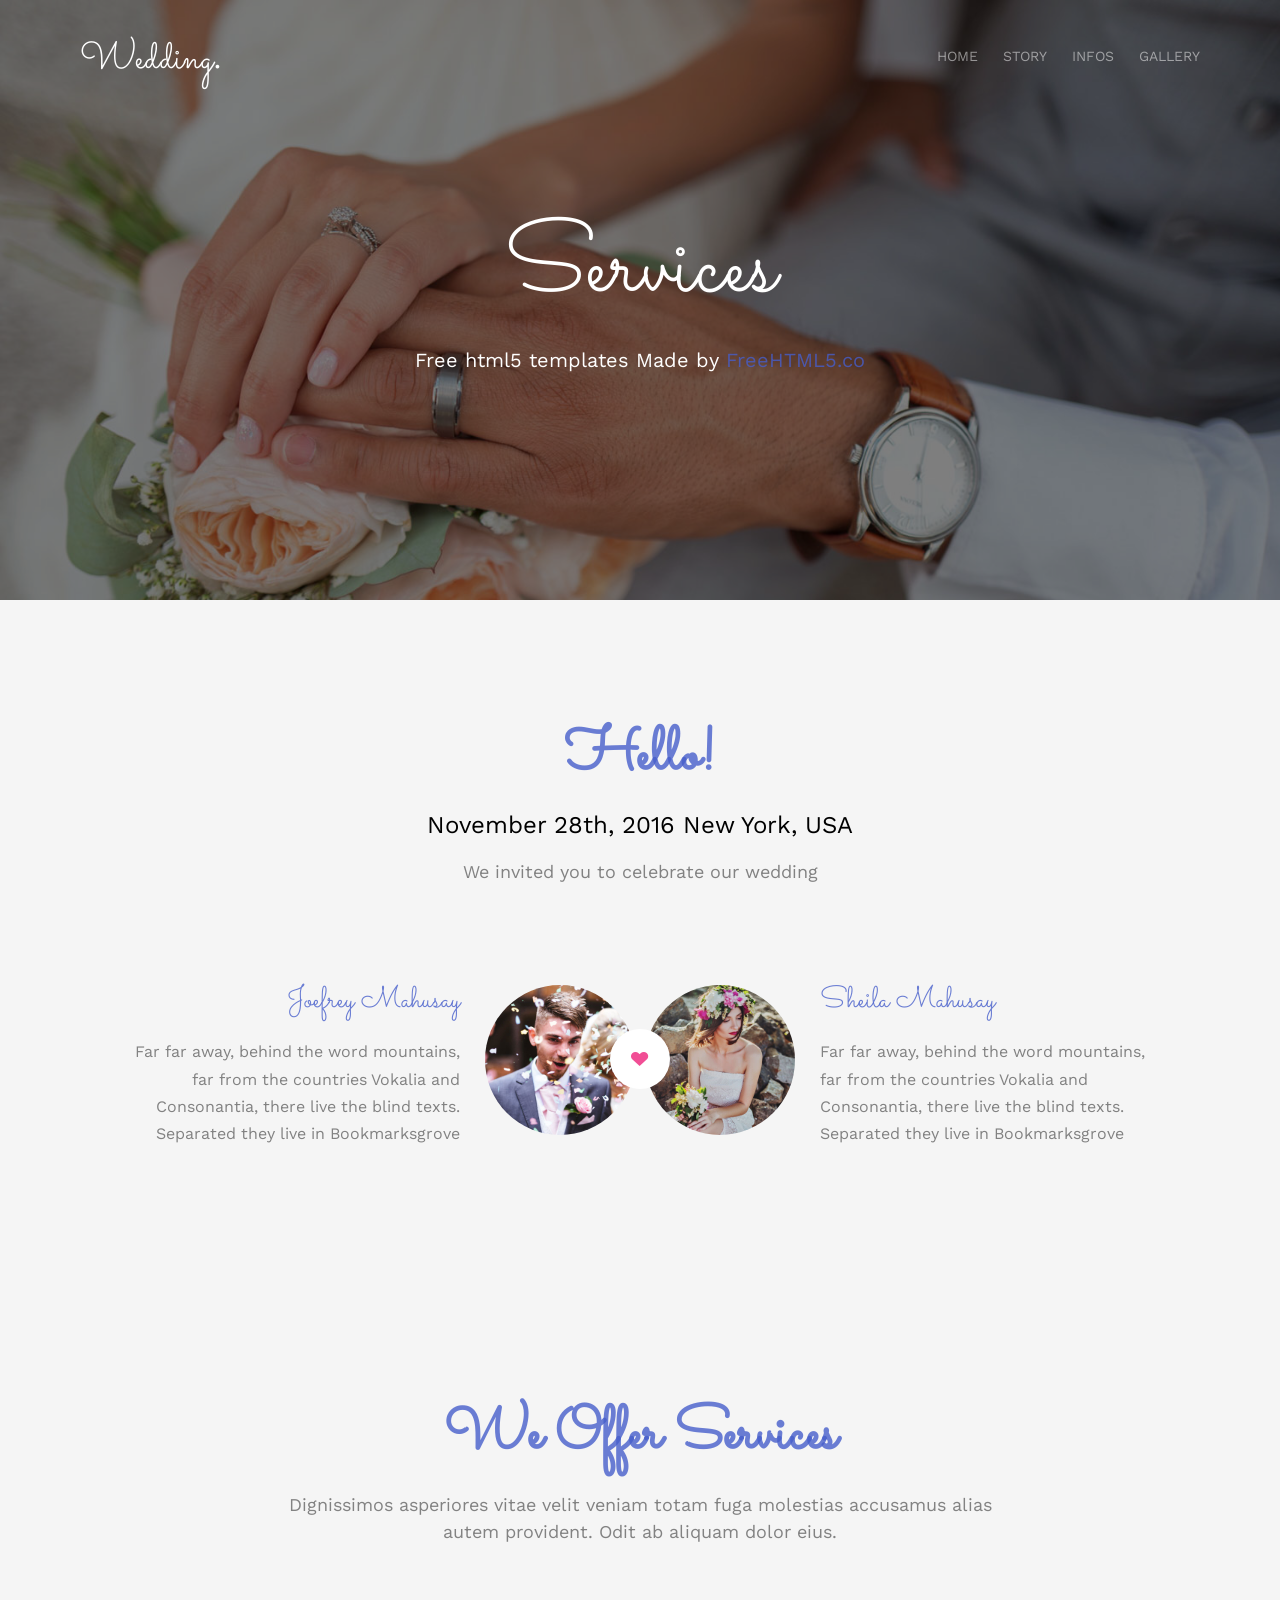
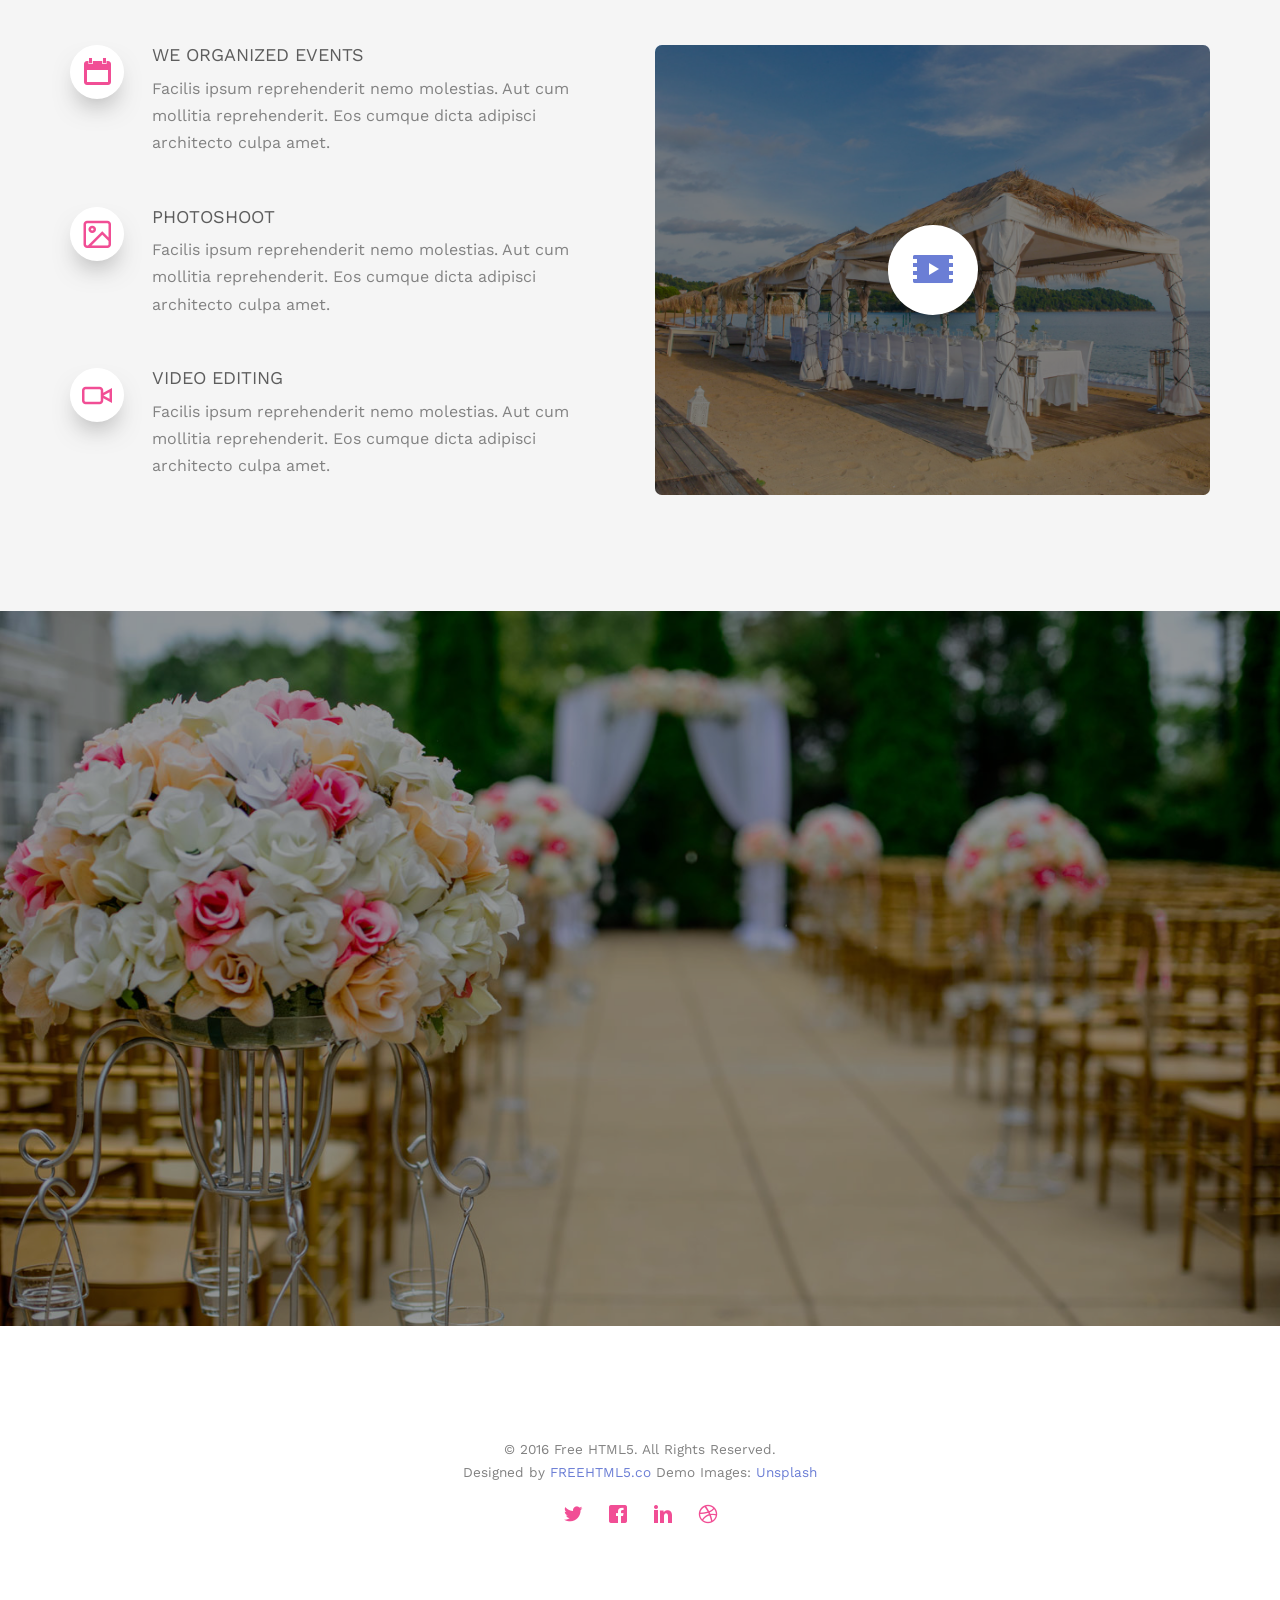
<file: services.html>
<!DOCTYPE html>
<!--[if lt IE 7]>      <html class="no-js lt-ie9 lt-ie8 lt-ie7"> <![endif]-->
<!--[if IE 7]>         <html class="no-js lt-ie9 lt-ie8"> <![endif]-->
<!--[if IE 8]>         <html class="no-js lt-ie9"> <![endif]-->
<!--[if gt IE 8]><!--> <html class="no-js"> <!--<![endif]-->
	<head>
	<meta charset="utf-8">
	<meta http-equiv="X-UA-Compatible" content="IE=edge">
	<title>Bora &mdash; casar a Catarina e o Miguel</title>
	<meta name="viewport" content="width=device-width, initial-scale=1">
	<meta name="description" content="Free HTML5 Template by FREEHTML5.CO" />
	<meta name="keywords" content="free html5, free template, free bootstrap, html5, css3, mobile first, responsive" />
	<meta name="author" content="FREEHTML5.CO" />

  <!-- 
	//////////////////////////////////////////////////////

	FREE HTML5 TEMPLATE 
	DESIGNED & DEVELOPED by FREEHTML5.CO
		
	Website: 		http://freehtml5.co/
	Email: 			info@freehtml5.co
	Twitter: 		http://twitter.com/fh5co
	Facebook: 		https://www.facebook.com/fh5co

	//////////////////////////////////////////////////////
	 -->

  	<!-- Facebook and Twitter integration -->
	<meta property="og:title" content=""/>
	<meta property="og:image" content=""/>
	<meta property="og:url" content=""/>
	<meta property="og:site_name" content=""/>
	<meta property="og:description" content=""/>
	<meta name="twitter:title" content="" />
	<meta name="twitter:image" content="" />
	<meta name="twitter:url" content="" />
	<meta name="twitter:card" content="" />

	<link href='https://fonts.googleapis.com/css?family=Work+Sans:400,300,600,400italic,700' rel='stylesheet' type='text/css'>
	<link href="https://fonts.googleapis.com/css?family=Sacramento" rel="stylesheet">
	
	<!-- Animate.css -->
	<link rel="stylesheet" href="css/animate.css">
	<!-- Icomoon Icon Fonts-->
	<link rel="stylesheet" href="css/icomoon.css">
	<!-- Bootstrap  -->
	<link rel="stylesheet" href="css/bootstrap.css">

	<!-- Magnific Popup -->
	<link rel="stylesheet" href="css/magnific-popup.css">

	<!-- Owl Carousel  -->
	<link rel="stylesheet" href="css/owl.carousel.min.css">
	<link rel="stylesheet" href="css/owl.theme.default.min.css">

	<!-- Theme style  -->
	<link rel="stylesheet" href="css/style.css">

	<!-- Modernizr JS -->
	<script src="js/modernizr-2.6.2.min.js"></script>
	<!-- FOR IE9 below -->
	<!--[if lt IE 9]>
	<script src="js/respond.min.js"></script>
	<![endif]-->

	</head>
	<body>
		
	<div class="fh5co-loader"></div>
	
	<div id="page">
	<nav class="fh5co-nav" role="navigation">
		<div class="container">
			<div class="row">
				<div class="col-xs-2">
					<div id="fh5co-logo"><a href="index.html">Wedding<strong>.</strong></a></div>
				</div>
				<div class="col-xs-10 text-right menu-1">
					<ul>
						<li><a href="index.html">Home</a></li>
						<li><a href="about.html">Story</a></li>
						<li><a href="contact.html">Infos</a></li>
						<li class="has-dropdown">
							<a href="gallery.html">Gallery</a>
						</li>
					</ul>
				</div>
			</div>
			
		</div>
	</nav>

	<header id="fh5co-header" class="fh5co-cover fh5co-cover-sm" role="banner" style="background-image:url(images/img_bg_1.jpg);">
		<div class="overlay"></div>
		<div class="fh5co-container">
			<div class="row">
				<div class="col-md-8 col-md-offset-2 text-center">
					<div class="display-t">
						<div class="display-tc animate-box" data-animate-effect="fadeIn">
							<h1>Services</h1>
							<h2>Free html5 templates Made by <a href="http://freehtml5.co" target="_blank">FreeHTML5.co</a></h2>
						</div>
					</div>
				</div>
			</div>
		</div>
	</header>

	<div id="fh5co-couple" class="fh5co-section-gray">
		<div class="container">
			<div class="row">
				<div class="col-md-8 col-md-offset-2 text-center fh5co-heading animate-box">
					<h2>Hello!</h2>
					<h3>November 28th, 2016 New York, USA</h3>
					<p>We invited you to celebrate our wedding</p>
				</div>
			</div>
			<div class="couple-wrap animate-box">
				<div class="couple-half">
					<div class="groom">
						<img src="images/groom.jpg" alt="groom" class="img-responsive">
					</div>
					<div class="desc-groom">
						<h3>Joefrey Mahusay</h3>
						<p>Far far away, behind the word mountains, far from the countries Vokalia and Consonantia, there live the blind texts. Separated they live in Bookmarksgrove</p>
					</div>
				</div>
				<p class="heart text-center"><i class="icon-heart2"></i></p>
				<div class="couple-half">
					<div class="bride">
						<img src="images/bride.jpg" alt="groom" class="img-responsive">
					</div>
					<div class="desc-bride">
						<h3>Sheila Mahusay</h3>
						<p>Far far away, behind the word mountains, far from the countries Vokalia and Consonantia, there live the blind texts. Separated they live in Bookmarksgrove</p>
					</div>
				</div>
			</div>
		</div>
	</div>

	<div id="fh5co-services" class="fh5co-section-gray">
		<div class="container">
			
			<div class="row animate-box">
				<div class="col-md-8 col-md-offset-2 text-center fh5co-heading">
					<h2>We Offer Services</h2>
					<p>Dignissimos asperiores vitae velit veniam totam fuga molestias accusamus alias autem provident. Odit ab aliquam dolor eius.</p>
				</div>
			</div>

			<div class="row">
				<div class="col-md-6">
					<div class="feature-left animate-box" data-animate-effect="fadeInLeft">
						<span class="icon">
							<i class="icon-calendar"></i>
						</span>
						<div class="feature-copy">
							<h3>We Organized Events</h3>
							<p>Facilis ipsum reprehenderit nemo molestias. Aut cum mollitia reprehenderit. Eos cumque dicta adipisci architecto culpa amet.</p>
						</div>
					</div>

					<div class="feature-left animate-box" data-animate-effect="fadeInLeft">
						<span class="icon">
							<i class="icon-image"></i>
						</span>
						<div class="feature-copy">
							<h3>Photoshoot</h3>
							<p>Facilis ipsum reprehenderit nemo molestias. Aut cum mollitia reprehenderit. Eos cumque dicta adipisci architecto culpa amet.</p>
						</div>
					</div>

					<div class="feature-left animate-box" data-animate-effect="fadeInLeft">
						<span class="icon">
							<i class="icon-video"></i>
						</span>
						<div class="feature-copy">
							<h3>Video Editing</h3>
							<p>Facilis ipsum reprehenderit nemo molestias. Aut cum mollitia reprehenderit. Eos cumque dicta adipisci architecto culpa amet.</p>
						</div>
					</div>

				</div>

				<div class="col-md-6 animate-box">
					<div class="fh5co-video fh5co-bg" style="background-image: url(images/img_bg_3.jpg); ">
						<a  href="https://vimeo.com/channels/staffpicks/93951774" class="popup-vimeo"><i class="icon-video2"></i></a>
						<div class="overlay"></div>
					</div>
				</div>
			</div>

			
		</div>
	</div>

	<div id="fh5co-started" class="fh5co-bg" style="background-image:url(images/img_bg_4.jpg);">
		<div class="overlay"></div>
		<div class="container">
			<div class="row animate-box">
				<div class="col-md-8 col-md-offset-2 text-center fh5co-heading">
					<h2>Are You Attending?</h2>
					<p>Please Fill-up the form to notify you that you're attending. Thanks.</p>
				</div>
			</div>
			<div class="row animate-box">
				<div class="col-md-10 col-md-offset-1">
					<form class="form-inline">
						<div class="col-md-4 col-sm-4">
							<div class="form-group">
								<label for="name" class="sr-only">Name</label>
								<input type="name" class="form-control" id="name" placeholder="Name">
							</div>
						</div>
						<div class="col-md-4 col-sm-4">
							<div class="form-group">
								<label for="email" class="sr-only">Email</label>
								<input type="email" class="form-control" id="email" placeholder="Email">
							</div>
						</div>
						<div class="col-md-4 col-sm-4">
							<button type="submit" class="btn btn-default btn-block">I am Attending</button>
						</div>
					</form>
				</div>
			</div>
		</div>
	</div>

	<footer id="fh5co-footer" role="contentinfo">
		<div class="container">

			<div class="row copyright">
				<div class="col-md-12 text-center">
					<p>
						<small class="block">&copy; 2016 Free HTML5. All Rights Reserved.</small> 
						<small class="block">Designed by <a href="http://freehtml5.co/" target="_blank">FREEHTML5.co</a> Demo Images: <a href="http://unsplash.co/" target="_blank">Unsplash</a></small>
					</p>
					<p>
						<ul class="fh5co-social-icons">
							<li><a href="#"><i class="icon-twitter"></i></a></li>
							<li><a href="#"><i class="icon-facebook"></i></a></li>
							<li><a href="#"><i class="icon-linkedin"></i></a></li>
							<li><a href="#"><i class="icon-dribbble"></i></a></li>
						</ul>
					</p>
				</div>
			</div>

		</div>
	</footer>
	</div>

	<div class="gototop js-top">
		<a href="#" class="js-gotop"><i class="icon-arrow-up"></i></a>
	</div>
	
	<!-- jQuery -->
	<script src="js/jquery.min.js"></script>
	<!-- jQuery Easing -->
	<script src="js/jquery.easing.1.3.js"></script>
	<!-- Bootstrap -->
	<script src="js/bootstrap.min.js"></script>
	<!-- Waypoints -->
	<script src="js/jquery.waypoints.min.js"></script>
	<!-- Carousel -->
	<script src="js/owl.carousel.min.js"></script>
	<!-- countTo -->
	<script src="js/jquery.countTo.js"></script>

	<!-- Stellar -->
	<script src="js/jquery.stellar.min.js"></script>
	<!-- Magnific Popup -->
	<script src="js/jquery.magnific-popup.min.js"></script>
	<script src="js/magnific-popup-options.js"></script>

	<!-- Main -->
	<script src="js/main.js"></script>

	</body>
</html>
</file>
<file: css/icomoon.css>
@font-face {
  font-family: 'icomoon';
  src:  url('../fonts/icomoon/icomoon.eot?6iuir');
  src:  url('../fonts/icomoon/icomoon.eot?6iuir#iefix') format('embedded-opentype'),
    url('../fonts/icomoon/icomoon.ttf?6iuir') format('truetype'),
    url('../fonts/icomoon/icomoon.woff?6iuir') format('woff'),
    url('../fonts/icomoon/icomoon.svg?6iuir#icomoon') format('svg');
  font-weight: normal;
  font-style: normal;
}

[class^="icon-"], [class*=" icon-"] {
  /* use !important to prevent issues with browser extensions that change fonts */
  font-family: 'icomoon' !important;
  speak: none;
  font-style: normal;
  font-weight: normal;
  font-variant: normal;
  text-transform: none;
  line-height: 1;

  /* Better Font Rendering =========== */
  -webkit-font-smoothing: antialiased;
  -moz-osx-font-smoothing: grayscale;
}

.icon-eye:before {
  content: "\e000";
}
.icon-paper-clip:before {
  content: "\e001";
}
.icon-mail:before {
  content: "\e002";
}
.icon-toggle:before {
  content: "\e003";
}
.icon-layout:before {
  content: "\e004";
}
.icon-link:before {
  content: "\e005";
}
.icon-bell:before {
  content: "\e006";
}
.icon-lock:before {
  content: "\e007";
}
.icon-unlock:before {
  content: "\e008";
}
.icon-ribbon:before {
  content: "\e009";
}
.icon-image:before {
  content: "\e010";
}
.icon-signal:before {
  content: "\e011";
}
.icon-target:before {
  content: "\e012";
}
.icon-clipboard:before {
  content: "\e013";
}
.icon-clock:before {
  content: "\e014";
}
.icon-watch:before {
  content: "\e015";
}
.icon-air-play:before {
  content: "\e016";
}
.icon-camera:before {
  content: "\e017";
}
.icon-video:before {
  content: "\e018";
}
.icon-disc:before {
  content: "\e019";
}
.icon-printer:before {
  content: "\e020";
}
.icon-monitor:before {
  content: "\e021";
}
.icon-server:before {
  content: "\e022";
}
.icon-cog:before {
  content: "\e023";
}
.icon-heart:before {
  content: "\e024";
}
.icon-paragraph:before {
  content: "\e025";
}
.icon-align-justify:before {
  content: "\e026";
}
.icon-align-left:before {
  content: "\e027";
}
.icon-align-center:before {
  content: "\e028";
}
.icon-align-right:before {
  content: "\e029";
}
.icon-book:before {
  content: "\e030";
}
.icon-layers:before {
  content: "\e031";
}
.icon-stack:before {
  content: "\e032";
}
.icon-stack-2:before {
  content: "\e033";
}
.icon-paper:before {
  content: "\e034";
}
.icon-paper-stack:before {
  content: "\e035";
}
.icon-search:before {
  content: "\e036";
}
.icon-zoom-in:before {
  content: "\e037";
}
.icon-zoom-out:before {
  content: "\e038";
}
.icon-reply:before {
  content: "\e039";
}
.icon-circle-plus:before {
  content: "\e040";
}
.icon-circle-minus:before {
  content: "\e041";
}
.icon-circle-check:before {
  content: "\e042";
}
.icon-circle-cross:before {
  content: "\e043";
}
.icon-square-plus:before {
  content: "\e044";
}
.icon-square-minus:before {
  content: "\e045";
}
.icon-square-check:before {
  content: "\e046";
}
.icon-square-cross:before {
  content: "\e047";
}
.icon-microphone:before {
  content: "\e048";
}
.icon-record:before {
  content: "\e049";
}
.icon-skip-back:before {
  content: "\e050";
}
.icon-rewind:before {
  content: "\e051";
}
.icon-play:before {
  content: "\e052";
}
.icon-pause:before {
  content: "\e053";
}
.icon-stop:before {
  content: "\e054";
}
.icon-fast-forward:before {
  content: "\e055";
}
.icon-skip-forward:before {
  content: "\e056";
}
.icon-shuffle:before {
  content: "\e057";
}
.icon-repeat:before {
  content: "\e058";
}
.icon-folder:before {
  content: "\e059";
}
.icon-umbrella:before {
  content: "\e060";
}
.icon-moon:before {
  content: "\e061";
}
.icon-thermometer:before {
  content: "\e062";
}
.icon-drop:before {
  content: "\e063";
}
.icon-sun:before {
  content: "\e064";
}
.icon-cloud:before {
  content: "\e065";
}
.icon-cloud-upload:before {
  content: "\e066";
}
.icon-cloud-download:before {
  content: "\e067";
}
.icon-upload:before {
  content: "\e068";
}
.icon-download:before {
  content: "\e069";
}
.icon-location:before {
  content: "\e070";
}
.icon-location-2:before {
  content: "\e071";
}
.icon-map:before {
  content: "\e072";
}
.icon-battery:before {
  content: "\e073";
}
.icon-head:before {
  content: "\e074";
}
.icon-briefcase:before {
  content: "\e075";
}
.icon-speech-bubble:before {
  content: "\e076";
}
.icon-anchor:before {
  content: "\e077";
}
.icon-globe:before {
  content: "\e078";
}
.icon-box:before {
  content: "\e079";
}
.icon-reload:before {
  content: "\e080";
}
.icon-share:before {
  content: "\e081";
}
.icon-marquee:before {
  content: "\e082";
}
.icon-marquee-plus:before {
  content: "\e083";
}
.icon-marquee-minus:before {
  content: "\e084";
}
.icon-tag:before {
  content: "\e085";
}
.icon-power:before {
  content: "\e086";
}
.icon-command:before {
  content: "\e087";
}
.icon-alt:before {
  content: "\e088";
}
.icon-esc:before {
  content: "\e089";
}
.icon-bar-graph:before {
  content: "\e090";
}
.icon-bar-graph-2:before {
  content: "\e091";
}
.icon-pie-graph:before {
  content: "\e092";
}
.icon-star:before {
  content: "\e093";
}
.icon-arrow-left:before {
  content: "\e094";
}
.icon-arrow-right:before {
  content: "\e095";
}
.icon-arrow-up:before {
  content: "\e096";
}
.icon-arrow-down:before {
  content: "\e097";
}
.icon-volume:before {
  content: "\e098";
}
.icon-mute:before {
  content: "\e099";
}
.icon-content-right:before {
  content: "\e100";
}
.icon-content-left:before {
  content: "\e101";
}
.icon-grid:before {
  content: "\e102";
}
.icon-grid-2:before {
  content: "\e103";
}
.icon-columns:before {
  content: "\e104";
}
.icon-loader:before {
  content: "\e105";
}
.icon-bag:before {
  content: "\e106";
}
.icon-ban:before {
  content: "\e107";
}
.icon-flag:before {
  content: "\e108";
}
.icon-trash:before {
  content: "\e109";
}
.icon-expand:before {
  content: "\e110";
}
.icon-contract:before {
  content: "\e111";
}
.icon-maximize:before {
  content: "\e112";
}
.icon-minimize:before {
  content: "\e113";
}
.icon-plus:before {
  content: "\e114";
}
.icon-minus:before {
  content: "\e115";
}
.icon-check:before {
  content: "\e116";
}
.icon-cross:before {
  content: "\e117";
}
.icon-move:before {
  content: "\e118";
}
.icon-delete:before {
  content: "\e119";
}
.icon-menu:before {
  content: "\e120";
}
.icon-archive:before {
  content: "\e121";
}
.icon-inbox:before {
  content: "\e122";
}
.icon-outbox:before {
  content: "\e123";
}
.icon-file:before {
  content: "\e124";
}
.icon-file-add:before {
  content: "\e125";
}
.icon-file-subtract:before {
  content: "\e126";
}
.icon-help:before {
  content: "\e127";
}
.icon-open:before {
  content: "\e128";
}
.icon-ellipsis:before {
  content: "\e129";
}
.icon-add-to-list:before {
  content: "\e900";
}
.icon-classic-computer:before {
  content: "\e901";
}
.icon-controller-fast-backward:before {
  content: "\e902";
}
.icon-creative-commons-attribution:before {
  content: "\e903";
}
.icon-creative-commons-noderivs:before {
  content: "\e904";
}
.icon-creative-commons-noncommercial-eu:before {
  content: "\e905";
}
.icon-creative-commons-noncommercial-us:before {
  content: "\e906";
}
.icon-creative-commons-public-domain:before {
  content: "\e907";
}
.icon-creative-commons-remix:before {
  content: "\e908";
}
.icon-creative-commons-share:before {
  content: "\e909";
}
.icon-creative-commons-sharealike:before {
  content: "\e90a";
}
.icon-creative-commons:before {
  content: "\e90b";
}
.icon-document-landscape:before {
  content: "\e90c";
}
.icon-remove-user:before {
  content: "\e90d";
}
.icon-warning:before {
  content: "\e90e";
}
.icon-arrow-bold-down:before {
  content: "\e90f";
}
.icon-arrow-bold-left:before {
  content: "\e910";
}
.icon-arrow-bold-right:before {
  content: "\e911";
}
.icon-arrow-bold-up:before {
  content: "\e912";
}
.icon-arrow-down2:before {
  content: "\e913";
}
.icon-arrow-left2:before {
  content: "\e914";
}
.icon-arrow-long-down:before {
  content: "\e915";
}
.icon-arrow-long-left:before {
  content: "\e916";
}
.icon-arrow-long-right:before {
  content: "\e917";
}
.icon-arrow-long-up:before {
  content: "\e918";
}
.icon-arrow-right2:before {
  content: "\e919";
}
.icon-arrow-up2:before {
  content: "\e91a";
}
.icon-arrow-with-circle-down:before {
  content: "\e91b";
}
.icon-arrow-with-circle-left:before {
  content: "\e91c";
}
.icon-arrow-with-circle-right:before {
  content: "\e91d";
}
.icon-arrow-with-circle-up:before {
  content: "\e91e";
}
.icon-bookmark:before {
  content: "\e91f";
}
.icon-bookmarks:before {
  content: "\e920";
}
.icon-chevron-down:before {
  content: "\e921";
}
.icon-chevron-left:before {
  content: "\e922";
}
.icon-chevron-right:before {
  content: "\e923";
}
.icon-chevron-small-down:before {
  content: "\e924";
}
.icon-chevron-small-left:before {
  content: "\e925";
}
.icon-chevron-small-right:before {
  content: "\e926";
}
.icon-chevron-small-up:before {
  content: "\e927";
}
.icon-chevron-thin-down:before {
  content: "\e928";
}
.icon-chevron-thin-left:before {
  content: "\e929";
}
.icon-chevron-thin-right:before {
  content: "\e92a";
}
.icon-chevron-thin-up:before {
  content: "\e92b";
}
.icon-chevron-up:before {
  content: "\e92c";
}
.icon-chevron-with-circle-down:before {
  content: "\e92d";
}
.icon-chevron-with-circle-left:before {
  content: "\e92e";
}
.icon-chevron-with-circle-right:before {
  content: "\e92f";
}
.icon-chevron-with-circle-up:before {
  content: "\e930";
}
.icon-cloud2:before {
  content: "\e931";
}
.icon-controller-fast-forward:before {
  content: "\e932";
}
.icon-controller-jump-to-start:before {
  content: "\e933";
}
.icon-controller-next:before {
  content: "\e934";
}
.icon-controller-paus:before {
  content: "\e935";
}
.icon-controller-play:before {
  content: "\e936";
}
.icon-controller-record:before {
  content: "\e937";
}
.icon-controller-stop:before {
  content: "\e938";
}
.icon-controller-volume:before {
  content: "\e939";
}
.icon-dot-single:before {
  content: "\e93a";
}
.icon-dots-three-horizontal:before {
  content: "\e93b";
}
.icon-dots-three-vertical:before {
  content: "\e93c";
}
.icon-dots-two-horizontal:before {
  content: "\e93d";
}
.icon-dots-two-vertical:before {
  content: "\e93e";
}
.icon-download2:before {
  content: "\e93f";
}
.icon-emoji-flirt:before {
  content: "\e940";
}
.icon-flow-branch:before {
  content: "\e941";
}
.icon-flow-cascade:before {
  content: "\e942";
}
.icon-flow-line:before {
  content: "\e943";
}
.icon-flow-parallel:before {
  content: "\e944";
}
.icon-flow-tree:before {
  content: "\e945";
}
.icon-install:before {
  content: "\e946";
}
.icon-layers2:before {
  content: "\e947";
}
.icon-open-book:before {
  content: "\e948";
}
.icon-resize-100:before {
  content: "\e949";
}
.icon-resize-full-screen:before {
  content: "\e94a";
}
.icon-save:before {
  content: "\e94b";
}
.icon-select-arrows:before {
  content: "\e94c";
}
.icon-sound-mute:before {
  content: "\e94d";
}
.icon-sound:before {
  content: "\e94e";
}
.icon-trash2:before {
  content: "\e94f";
}
.icon-triangle-down:before {
  content: "\e950";
}
.icon-triangle-left:before {
  content: "\e951";
}
.icon-triangle-right:before {
  content: "\e952";
}
.icon-triangle-up:before {
  content: "\e953";
}
.icon-uninstall:before {
  content: "\e954";
}
.icon-upload-to-cloud:before {
  content: "\e955";
}
.icon-upload2:before {
  content: "\e956";
}
.icon-add-user:before {
  content: "\e957";
}
.icon-address:before {
  content: "\e958";
}
.icon-adjust:before {
  content: "\e959";
}
.icon-air:before {
  content: "\e95a";
}
.icon-aircraft-landing:before {
  content: "\e95b";
}
.icon-aircraft-take-off:before {
  content: "\e95c";
}
.icon-aircraft:before {
  content: "\e95d";
}
.icon-align-bottom:before {
  content: "\e95e";
}
.icon-align-horizontal-middle:before {
  content: "\e95f";
}
.icon-align-left2:before {
  content: "\e960";
}
.icon-align-right2:before {
  content: "\e961";
}
.icon-align-top:before {
  content: "\e962";
}
.icon-align-vertical-middle:before {
  content: "\e963";
}
.icon-archive2:before {
  content: "\e964";
}
.icon-area-graph:before {
  content: "\e965";
}
.icon-attachment:before {
  content: "\e966";
}
.icon-awareness-ribbon:before {
  content: "\e967";
}
.icon-back-in-time:before {
  content: "\e968";
}
.icon-back:before {
  content: "\e969";
}
.icon-bar-graph2:before {
  content: "\e96a";
}
.icon-battery2:before {
  content: "\e96b";
}
.icon-beamed-note:before {
  content: "\e96c";
}
.icon-bell2:before {
  content: "\e96d";
}
.icon-blackboard:before {
  content: "\e96e";
}
.icon-block:before {
  content: "\e96f";
}
.icon-book2:before {
  content: "\e970";
}
.icon-bowl:before {
  content: "\e971";
}
.icon-box2:before {
  content: "\e972";
}
.icon-briefcase2:before {
  content: "\e973";
}
.icon-browser:before {
  content: "\e974";
}
.icon-brush:before {
  content: "\e975";
}
.icon-bucket:before {
  content: "\e976";
}
.icon-cake:before {
  content: "\e977";
}
.icon-calculator:before {
  content: "\e978";
}
.icon-calendar:before {
  content: "\e979";
}
.icon-camera2:before {
  content: "\e97a";
}
.icon-ccw:before {
  content: "\e97b";
}
.icon-chat:before {
  content: "\e97c";
}
.icon-check2:before {
  content: "\e97d";
}
.icon-circle-with-cross:before {
  content: "\e97e";
}
.icon-circle-with-minus:before {
  content: "\e97f";
}
.icon-circle-with-plus:before {
  content: "\e980";
}
.icon-circle:before {
  content: "\e981";
}
.icon-circular-graph:before {
  content: "\e982";
}
.icon-clapperboard:before {
  content: "\e983";
}
.icon-clipboard2:before {
  content: "\e984";
}
.icon-clock2:before {
  content: "\e985";
}
.icon-code:before {
  content: "\e986";
}
.icon-cog2:before {
  content: "\e987";
}
.icon-colours:before {
  content: "\e988";
}
.icon-compass:before {
  content: "\e989";
}
.icon-copy:before {
  content: "\e98a";
}
.icon-credit-card:before {
  content: "\e98b";
}
.icon-credit:before {
  content: "\e98c";
}
.icon-cross2:before {
  content: "\e98d";
}
.icon-cup:before {
  content: "\e98e";
}
.icon-cw:before {
  content: "\e98f";
}
.icon-cycle:before {
  content: "\e990";
}
.icon-database:before {
  content: "\e991";
}
.icon-dial-pad:before {
  content: "\e992";
}
.icon-direction:before {
  content: "\e993";
}
.icon-document:before {
  content: "\e994";
}
.icon-documents:before {
  content: "\e995";
}
.icon-drink:before {
  content: "\e996";
}
.icon-drive:before {
  content: "\e997";
}
.icon-drop2:before {
  content: "\e998";
}
.icon-edit:before {
  content: "\e999";
}
.icon-email:before {
  content: "\e99a";
}
.icon-emoji-happy:before {
  content: "\e99b";
}
.icon-emoji-neutral:before {
  content: "\e99c";
}
.icon-emoji-sad:before {
  content: "\e99d";
}
.icon-erase:before {
  content: "\e99e";
}
.icon-eraser:before {
  content: "\e99f";
}
.icon-export:before {
  content: "\e9a0";
}
.icon-eye2:before {
  content: "\e9a1";
}
.icon-feather:before {
  content: "\e9a2";
}
.icon-flag2:before {
  content: "\e9a3";
}
.icon-flash:before {
  content: "\e9a4";
}
.icon-flashlight:before {
  content: "\e9a5";
}
.icon-flat-brush:before {
  content: "\e9a6";
}
.icon-folder-images:before {
  content: "\e9a7";
}
.icon-folder-music:before {
  content: "\e9a8";
}
.icon-folder-video:before {
  content: "\e9a9";
}
.icon-folder2:before {
  content: "\e9aa";
}
.icon-forward:before {
  content: "\e9ab";
}
.icon-funnel:before {
  content: "\e9ac";
}
.icon-game-controller:before {
  content: "\e9ad";
}
.icon-gauge:before {
  content: "\e9ae";
}
.icon-globe2:before {
  content: "\e9af";
}
.icon-graduation-cap:before {
  content: "\e9b0";
}
.icon-grid2:before {
  content: "\e9b1";
}
.icon-hair-cross:before {
  content: "\e9b2";
}
.icon-hand:before {
  content: "\e9b3";
}
.icon-heart-outlined:before {
  content: "\e9b4";
}
.icon-heart2:before {
  content: "\e9b5";
}
.icon-help-with-circle:before {
  content: "\e9b6";
}
.icon-help2:before {
  content: "\e9b7";
}
.icon-home:before {
  content: "\e9b8";
}
.icon-hour-glass:before {
  content: "\e9b9";
}
.icon-image-inverted:before {
  content: "\e9ba";
}
.icon-image2:before {
  content: "\e9bb";
}
.icon-images:before {
  content: "\e9bc";
}
.icon-inbox2:before {
  content: "\e9bd";
}
.icon-infinity:before {
  content: "\e9be";
}
.icon-info-with-circle:before {
  content: "\e9bf";
}
.icon-info:before {
  content: "\e9c0";
}
.icon-key:before {
  content: "\e9c1";
}
.icon-keyboard:before {
  content: "\e9c2";
}
.icon-lab-flask:before {
  content: "\e9c3";
}
.icon-landline:before {
  content: "\e9c4";
}
.icon-language:before {
  content: "\e9c5";
}
.icon-laptop:before {
  content: "\e9c6";
}
.icon-leaf:before {
  content: "\e9c7";
}
.icon-level-down:before {
  content: "\e9c8";
}
.icon-level-up:before {
  content: "\e9c9";
}
.icon-lifebuoy:before {
  content: "\e9ca";
}
.icon-light-bulb:before {
  content: "\e9cb";
}
.icon-light-down:before {
  content: "\e9cc";
}
.icon-light-up:before {
  content: "\e9cd";
}
.icon-line-graph:before {
  content: "\e9ce";
}
.icon-link2:before {
  content: "\e9cf";
}
.icon-list:before {
  content: "\e9d0";
}
.icon-location-pin:before {
  content: "\e9d1";
}
.icon-location2:before {
  content: "\e9d2";
}
.icon-lock-open:before {
  content: "\e9d3";
}
.icon-lock2:before {
  content: "\e9d4";
}
.icon-log-out:before {
  content: "\e9d5";
}
.icon-login:before {
  content: "\e9d6";
}
.icon-loop:before {
  content: "\e9d7";
}
.icon-magnet:before {
  content: "\e9d8";
}
.icon-magnifying-glass:before {
  content: "\e9d9";
}
.icon-mail2:before {
  content: "\e9da";
}
.icon-man:before {
  content: "\e9db";
}
.icon-map2:before {
  content: "\e9dc";
}
.icon-mask:before {
  content: "\e9dd";
}
.icon-medal:before {
  content: "\e9de";
}
.icon-megaphone:before {
  content: "\e9df";
}
.icon-menu2:before {
  content: "\e9e0";
}
.icon-message:before {
  content: "\e9e1";
}
.icon-mic:before {
  content: "\e9e2";
}
.icon-minus2:before {
  content: "\e9e3";
}
.icon-mobile:before {
  content: "\e9e4";
}
.icon-modern-mic:before {
  content: "\e9e5";
}
.icon-moon2:before {
  content: "\e9e6";
}
.icon-mouse:before {
  content: "\e9e7";
}
.icon-music:before {
  content: "\e9e8";
}
.icon-network:before {
  content: "\e9e9";
}
.icon-new-message:before {
  content: "\e9ea";
}
.icon-new:before {
  content: "\e9eb";
}
.icon-news:before {
  content: "\e9ec";
}
.icon-note:before {
  content: "\e9ed";
}
.icon-notification:before {
  content: "\e9ee";
}
.icon-old-mobile:before {
  content: "\e9ef";
}
.icon-old-phone:before {
  content: "\e9f0";
}
.icon-palette:before {
  content: "\e9f1";
}
.icon-paper-plane:before {
  content: "\e9f2";
}
.icon-pencil:before {
  content: "\e9f3";
}
.icon-phone:before {
  content: "\e9f4";
}
.icon-pie-chart:before {
  content: "\e9f5";
}
.icon-pin:before {
  content: "\e9f6";
}
.icon-plus2:before {
  content: "\e9f7";
}
.icon-popup:before {
  content: "\e9f8";
}
.icon-power-plug:before {
  content: "\e9f9";
}
.icon-price-ribbon:before {
  content: "\e9fa";
}
.icon-price-tag:before {
  content: "\e9fb";
}
.icon-print:before {
  content: "\e9fc";
}
.icon-progress-empty:before {
  content: "\e9fd";
}
.icon-progress-full:before {
  content: "\e9fe";
}
.icon-progress-one:before {
  content: "\e9ff";
}
.icon-progress-two:before {
  content: "\ea00";
}
.icon-publish:before {
  content: "\ea01";
}
.icon-quote:before {
  content: "\ea02";
}
.icon-radio:before {
  content: "\ea03";
}
.icon-reply-all:before {
  content: "\ea04";
}
.icon-reply2:before {
  content: "\ea05";
}
.icon-retweet:before {
  content: "\ea06";
}
.icon-rocket:before {
  content: "\ea07";
}
.icon-round-brush:before {
  content: "\ea08";
}
.icon-rss:before {
  content: "\ea09";
}
.icon-ruler:before {
  content: "\ea0a";
}
.icon-scissors:before {
  content: "\ea0b";
}
.icon-share-alternitive:before {
  content: "\ea0c";
}
.icon-share2:before {
  content: "\ea0d";
}
.icon-shareable:before {
  content: "\ea0e";
}
.icon-shield:before {
  content: "\ea0f";
}
.icon-shop:before {
  content: "\ea10";
}
.icon-shopping-bag:before {
  content: "\ea11";
}
.icon-shopping-basket:before {
  content: "\ea12";
}
.icon-shopping-cart:before {
  content: "\ea13";
}
.icon-shuffle2:before {
  content: "\ea14";
}
.icon-signal2:before {
  content: "\ea15";
}
.icon-sound-mix:before {
  content: "\ea16";
}
.icon-sports-club:before {
  content: "\ea17";
}
.icon-spreadsheet:before {
  content: "\ea18";
}
.icon-squared-cross:before {
  content: "\ea19";
}
.icon-squared-minus:before {
  content: "\ea1a";
}
.icon-squared-plus:before {
  content: "\ea1b";
}
.icon-star-outlined:before {
  content: "\ea1c";
}
.icon-star2:before {
  content: "\ea1d";
}
.icon-stopwatch:before {
  content: "\ea1e";
}
.icon-suitcase:before {
  content: "\ea1f";
}
.icon-swap:before {
  content: "\ea20";
}
.icon-sweden:before {
  content: "\ea21";
}
.icon-switch:before {
  content: "\ea22";
}
.icon-tablet:before {
  content: "\ea23";
}
.icon-tag2:before {
  content: "\ea24";
}
.icon-text-document-inverted:before {
  content: "\ea25";
}
.icon-text-document:before {
  content: "\ea26";
}
.icon-text:before {
  content: "\ea27";
}
.icon-thermometer2:before {
  content: "\ea28";
}
.icon-thumbs-down:before {
  content: "\ea29";
}
.icon-thumbs-up:before {
  content: "\ea2a";
}
.icon-thunder-cloud:before {
  content: "\ea2b";
}
.icon-ticket:before {
  content: "\ea2c";
}
.icon-time-slot:before {
  content: "\ea2d";
}
.icon-tools:before {
  content: "\ea2e";
}
.icon-traffic-cone:before {
  content: "\ea2f";
}
.icon-tree:before {
  content: "\ea30";
}
.icon-trophy:before {
  content: "\ea31";
}
.icon-tv:before {
  content: "\ea32";
}
.icon-typing:before {
  content: "\ea33";
}
.icon-unread:before {
  content: "\ea34";
}
.icon-untag:before {
  content: "\ea35";
}
.icon-user:before {
  content: "\ea36";
}
.icon-users:before {
  content: "\ea37";
}
.icon-v-card:before {
  content: "\ea38";
}
.icon-video2:before {
  content: "\ea39";
}
.icon-vinyl:before {
  content: "\ea3a";
}
.icon-voicemail:before {
  content: "\ea3b";
}
.icon-wallet:before {
  content: "\ea3c";
}
.icon-water:before {
  content: "\ea3d";
}
.icon-px-with-circle:before {
  content: "\ea3e";
}
.icon-px:before {
  content: "\ea3f";
}
.icon-basecamp:before {
  content: "\ea40";
}
.icon-behance:before {
  content: "\ea41";
}
.icon-creative-cloud:before {
  content: "\ea42";
}
.icon-dropbox:before {
  content: "\ea43";
}
.icon-evernote:before {
  content: "\ea44";
}
.icon-flattr:before {
  content: "\ea45";
}
.icon-foursquare:before {
  content: "\ea46";
}
.icon-google-drive:before {
  content: "\ea47";
}
.icon-google-hangouts:before {
  content: "\ea48";
}
.icon-grooveshark:before {
  content: "\ea49";
}
.icon-icloud:before {
  content: "\ea4a";
}
.icon-mixi:before {
  content: "\ea4b";
}
.icon-onedrive:before {
  content: "\ea4c";
}
.icon-paypal:before {
  content: "\ea4d";
}
.icon-picasa:before {
  content: "\ea4e";
}
.icon-qq:before {
  content: "\ea4f";
}
.icon-rdio-with-circle:before {
  content: "\ea50";
}
.icon-renren:before {
  content: "\ea51";
}
.icon-scribd:before {
  content: "\ea52";
}
.icon-sina-weibo:before {
  content: "\ea53";
}
.icon-skype-with-circle:before {
  content: "\ea54";
}
.icon-skype:before {
  content: "\ea55";
}
.icon-slideshare:before {
  content: "\ea56";
}
.icon-smashing:before {
  content: "\ea57";
}
.icon-soundcloud:before {
  content: "\ea58";
}
.icon-spotify-with-circle:before {
  content: "\ea59";
}
.icon-spotify:before {
  content: "\ea5a";
}
.icon-swarm:before {
  content: "\ea5b";
}
.icon-vine-with-circle:before {
  content: "\ea5c";
}
.icon-vine:before {
  content: "\ea5d";
}
.icon-vk-alternitive:before {
  content: "\ea5e";
}
.icon-vk-with-circle:before {
  content: "\ea5f";
}
.icon-vk:before {
  content: "\ea60";
}
.icon-xing-with-circle:before {
  content: "\ea61";
}
.icon-xing:before {
  content: "\ea62";
}
.icon-yelp:before {
  content: "\ea63";
}
.icon-dribbble-with-circle:before {
  content: "\ea64";
}
.icon-dribbble:before {
  content: "\ea65";
}
.icon-facebook-with-circle:before {
  content: "\ea66";
}
.icon-facebook:before {
  content: "\ea67";
}
.icon-flickr-with-circle:before {
  content: "\ea68";
}
.icon-flickr:before {
  content: "\ea69";
}
.icon-github-with-circle:before {
  content: "\ea6a";
}
.icon-github:before {
  content: "\ea6b";
}
.icon-google-with-circle:before {
  content: "\ea6c";
}
.icon-google:before {
  content: "\ea6d";
}
.icon-instagram-with-circle:before {
  content: "\ea6e";
}
.icon-instagram:before {
  content: "\ea6f";
}
.icon-lastfm-with-circle:before {
  content: "\ea70";
}
.icon-lastfm:before {
  content: "\ea71";
}
.icon-linkedin-with-circle:before {
  content: "\ea72";
}
.icon-linkedin:before {
  content: "\ea73";
}
.icon-pinterest-with-circle:before {
  content: "\ea74";
}
.icon-pinterest:before {
  content: "\ea75";
}
.icon-rdio:before {
  content: "\ea76";
}
.icon-stumbleupon-with-circle:before {
  content: "\ea77";
}
.icon-stumbleupon:before {
  content: "\ea78";
}
.icon-tumblr-with-circle:before {
  content: "\ea79";
}
.icon-tumblr:before {
  content: "\ea7a";
}
.icon-twitter-with-circle:before {
  content: "\ea7b";
}
.icon-twitter:before {
  content: "\ea7c";
}
.icon-vimeo-with-circle:before {
  content: "\ea7d";
}
.icon-vimeo:before {
  content: "\ea7e";
}
.icon-youtube-with-circle:before {
  content: "\ea7f";
}
.icon-youtube:before {
  content: "\ea80";
}
</file>
<file: css/style.css>
@font-face {
  font-family: 'icomoon';
  src: url("../fonts/icomoon/icomoon.eot?srf3rx");
  src: url("../fonts/icomoon/icomoon.eot?srf3rx#iefix") format("embedded-opentype"), url("../fonts/icomoon/icomoon.ttf?srf3rx") format("truetype"), url("../fonts/icomoon/icomoon.woff?srf3rx") format("woff"), url("../fonts/icomoon/icomoon.svg?srf3rx#icomoon") format("svg");
  font-weight: normal;
  font-style: normal;
}
/* =======================================================
*
* 	Template Style 
*
* ======================================================= */
body {
  font-family: "Work Sans", Arial, sans-serif;
  font-weight: 400;
  font-size: 16px;
  line-height: 1.7;
  color: #828282;
  background: #fff;
}

#page {
  position: relative;
  overflow-x: hidden;
  width: 100%;
  height: 100%;
  -webkit-transition: 0.5s;
  -o-transition: 0.5s;
  transition: 0.5s;
}
.offcanvas #page {
  overflow: hidden;
  position: absolute;
}
.offcanvas #page:after {
  -webkit-transition: 2s;
  -o-transition: 2s;
  transition: 2s;
  position: absolute;
  top: 0;
  right: 0;
  bottom: 0;
  left: 0;
  z-index: 101;
  background: rgba(0, 0, 0, 0.7);
  content: "";
}

a {
  color:rgba(70, 94, 203, 0.8);
  -webkit-transition: 0.5s;
  -o-transition: 0.5s;
  transition: 0.5s;
}
a:hover, a:active, a:focus {
  color: #F14E95;
  outline: none;
  text-decoration: none;
}

p {
  margin-bottom: 20px;
}

h1, h2, h3, h4, h5, h6, figure {
  color: #000;
  font-family: "Work Sans", Arial, sans-serif;
  font-weight: 400;
  margin: 0 0 20px 0;
}

::-webkit-selection {
  color: #fff;
  background: #F14E95;
}

::-moz-selection {
  color: #fff;
  background: #F14E95;
}

::selection {
  color: #fff;
  background: #F14E95;
}

.fh5co-nav {
  position: absolute;
  top: 0;
  margin: 0;
  padding: 0;
  width: 100%;
  padding: 40px 0;
  z-index: 1001;
}
@media screen and (max-width: 768px) {
  .fh5co-nav {
    padding: 20px 0;
  }
}
.fh5co-nav #fh5co-logo {
  font-size: 40px;
  margin: 0;
  padding: 0;
  line-height: 40px;
  font-family: "Sacramento", Arial, serif;
}
.fh5co-nav a {
  padding: 5px 10px;
  color: #fff;
}
@media screen and (max-width: 768px) {
  .fh5co-nav .menu-1, .fh5co-nav .menu-2 {
    display: none;
  }
}
.fh5co-nav ul {
  padding: 0;
  margin: 2px 0 0 0;
}
.fh5co-nav ul li {
  padding: 0;
  margin: 0;
  list-style: none;
  display: inline;
}
.fh5co-nav ul li a {
  font-size: 14px;
  padding: 30px 10px;
  text-transform: uppercase;
  color: rgba(255, 255, 255, 0.5);
  -webkit-transition: 0.5s;
  -o-transition: 0.5s;
  transition: 0.5s;
}
.fh5co-nav ul li a:hover, .fh5co-nav ul li a:focus, .fh5co-nav ul li a:active {
  color: white;
}
.fh5co-nav ul li.has-dropdown {
  position: relative;
}
.fh5co-nav ul li.has-dropdown .dropdown {
  width: 130px;
  -webkit-box-shadow: 0px 14px 33px -9px rgba(0, 0, 0, 0.75);
  -moz-box-shadow: 0px 14px 33px -9px rgba(0, 0, 0, 0.75);
  box-shadow: 0px 14px 33px -9px rgba(0, 0, 0, 0.75);
  z-index: 1002;
  visibility: hidden;
  opacity: 0;
  position: absolute;
  top: 40px;
  left: 0;
  text-align: left;
  background: #fff;
  padding: 20px;
  -webkit-border-radius: 4px;
  -moz-border-radius: 4px;
  -ms-border-radius: 4px;
  border-radius: 4px;
  -webkit-transition: 0s;
  -o-transition: 0s;
  transition: 0s;
}
.fh5co-nav ul li.has-dropdown .dropdown:before {
  bottom: 100%;
  left: 40px;
  border: solid transparent;
  content: " ";
  height: 0;
  width: 0;
  position: absolute;
  pointer-events: none;
  border-bottom-color: #fff;
  border-width: 8px;
  margin-left: -8px;
}
.fh5co-nav ul li.has-dropdown .dropdown li {
  display: block;
  margin-bottom: 7px;
}
.fh5co-nav ul li.has-dropdown .dropdown li:last-child {
  margin-bottom: 0;
}
.fh5co-nav ul li.has-dropdown .dropdown li a {
  padding: 2px 0;
  display: block;
  color: #999999;
  line-height: 1.2;
  text-transform: none;
  font-size: 15px;
}
.fh5co-nav ul li.has-dropdown .dropdown li a:hover {
  color: #000;
}
.fh5co-nav ul li.has-dropdown:hover a, .fh5co-nav ul li.has-dropdown:focus a {
  color: #fff;
}
.fh5co-nav ul li.btn-cta a {
  color: #F14E95;
}
.fh5co-nav ul li.btn-cta a span {
  background: #fff;
  padding: 4px 20px;
  display: -moz-inline-stack;
  display: inline-block;
  zoom: 1;
  display: inline;
  -webkit-transition: 0.3s;
  -o-transition: 0.3s;
  transition: 0.3s;
  -webkit-border-radius: 100px;
  -moz-border-radius: 100px;
  -ms-border-radius: 100px;
  border-radius: 100px;
}
.fh5co-nav ul li.btn-cta a:hover span {
  -webkit-box-shadow: 0px 14px 20px -9px rgba(0, 0, 0, 0.75);
  -moz-box-shadow: 0px 14px 20px -9px rgba(0, 0, 0, 0.75);
  box-shadow: 0px 14px 20px -9px rgba(0, 0, 0, 0.75);
}
.fh5co-nav ul li.active > a {
  color: #fff !important;
}

#fh5co-counter,
#fh5co-event,
.fh5co-bg {
  background-size: cover;
  background-position: top center;
  background-repeat: no-repeat;
  position: relative;
}

.fh5co-bg {
  background-position: center center;
  width: 100%;
  float: left;
  position: relative;
}

.fh5co-video {
  height: 450px;
  overflow: hidden;
  -webkit-border-radius: 7px;
  -moz-border-radius: 7px;
  -ms-border-radius: 7px;
  border-radius: 7px;
}
.fh5co-video a {
  z-index: 1001;
  position: absolute;
  top: 50%;
  left: 50%;
  margin-top: -45px;
  margin-left: -45px;
  width: 90px;
  height: 90px;
  display: table;
  text-align: center;
  background: #fff;
  -webkit-box-shadow: 0px 14px 30px -15px rgba(0, 0, 0, 0.75);
  -moz-box-shadow: 0px 14px 30px -15px rgba(0, 0, 0, 0.75);
  box-shadow: 0px 14px 30px -15px rgba(0, 0, 0, 0.75);
  -webkit-border-radius: 50%;
  -moz-border-radius: 50%;
  -ms-border-radius: 50%;
  border-radius: 50%;
}
.fh5co-video a i {
  text-align: center;
  display: table-cell;
  vertical-align: middle;
  font-size: 40px;
}
.fh5co-video .overlay {
  position: absolute;
  top: 0;
  left: 0;
  right: 0;
  bottom: 0;
  background: rgba(0, 0, 0, 0.5);
  -webkit-transition: 0.5s;
  -o-transition: 0.5s;
  transition: 0.5s;
}
.fh5co-video:hover .overlay {
  background: rgba(0, 0, 0, 0.7);
}
.fh5co-video:hover a {
  position: relative;
  -webkit-transform: scale(1.2);
  -moz-transform: scale(1.2);
  -ms-transform: scale(1.2);
  -o-transform: scale(1.2);
  transform: scale(1.2);
}

.fh5co-cover {
  height: 900px;
  background-size: cover;
  background-repeat: no-repeat;
  position: relative;
  width: 100%;
}
.fh5co-cover .overlay {
  z-index: 0;
  position: absolute;
  bottom: 0;
  top: 0;
  left: 0;
  right: 0;
  background: rgba(0, 0, 0, 0.5);
}
.fh5co-cover > .fh5co-container {
  position: relative;
  z-index: 10;
}
@media screen and (max-width: 768px) {
  .fh5co-cover {
    height: 600px;
  }
}
.fh5co-cover .display-t,
.fh5co-cover .display-tc {
  height: 800px;
  display: table;
  width: 100%;
}
@media screen and (max-width: 768px) {
  .fh5co-cover .display-t,
  .fh5co-cover .display-tc {
    height: 600px;
  }
}
.fh5co-cover.fh5co-cover-sm {
  height: 600px;
}
@media screen and (max-width: 768px) {
  .fh5co-cover.fh5co-cover-sm {
    height: 30vh;
  }
}
.fh5co-cover.fh5co-cover-sm .display-t,
.fh5co-cover.fh5co-cover-sm .display-tc {
  height: 600px;
  display: table;
  width: 100%;
}
@media screen and (max-width: 768px) {
  .fh5co-cover.fh5co-cover-sm .display-t,
  .fh5co-cover.fh5co-cover-sm .display-tc {
    height: 400px;
  }
}

#fh5co-counter,
#fh5co-event {
  height: 850px;
  float: left;
}
#fh5co-counter .display-t,
#fh5co-counter .display-tc,
#fh5co-event .display-t,
#fh5co-event .display-tc {
  height: 700px;
  display: table;
  width: 100%;
}
#fh5co-counter .fh5co-heading h2,
#fh5co-event .fh5co-heading h2 {
  color: #fff;
}
#fh5co-counter .fh5co-heading span,
#fh5co-event .fh5co-heading span {
  color: rgba(255, 255, 255, 0.5);
  text-transform: uppercase;
  font-size: 13px;
  letter-spacing: 2px;
  font-weight: 600;
}
#fh5co-counter .overlay,
#fh5co-event .overlay {
  position: absolute;
  top: 0;
  left: 0;
  right: 0;
  bottom: 0;
  background: rgba(0, 0, 0, 0.4);
}
@media screen and (max-width: 768px) {
  #fh5co-counter,
  #fh5co-event {
    height: inherit;
    padding: 7em 0;
  }
  #fh5co-counter .display-t,
  #fh5co-counter .display-tc,
  #fh5co-event .display-t,
  #fh5co-event .display-tc {
    height: inherit;
  }
}
#fh5co-counter .event-wrap,
#fh5co-event .event-wrap {
  border: 2px solid rgba(255, 255, 255, 0.5);
  background: rgba(255, 255, 255, 0.1);
  padding: 30px;
  width: 100%;
  float: left;
  -webkit-border-radius: 4px;
  -moz-border-radius: 4px;
  -ms-border-radius: 4px;
  border-radius: 4px;
}
@media screen and (max-width: 768px) {
  #fh5co-counter .event-wrap,
  #fh5co-event .event-wrap {
    margin-bottom: 10px;
  }
}
#fh5co-counter .event-wrap h3,
#fh5co-event .event-wrap h3 {
  font-size: 20px;
  color: #fff;
  border-bottom: 1px solid rgba(255, 255, 255, 0.5);
  display: block;
  padding-bottom: 20px;
  text-transform: uppercase;
  letter-spacing: 2px;
}
#fh5co-counter .event-wrap p, #fh5co-counter .event-wrap span,
#fh5co-event .event-wrap p,
#fh5co-event .event-wrap span {
  display: block;
  color: rgba(255, 255, 255, 0.8);
}
#fh5co-counter .event-wrap i,
#fh5co-event .event-wrap i {
  color: white;
  font-size: 20px;
}
#fh5co-counter .event-wrap .event-col,
#fh5co-event .event-wrap .event-col {
  width: 50%;
  float: left;
  margin-bottom: 30px;
}

#fh5co-counter {
  height: 600px;
}
@media screen and (max-width: 768px) {
  #fh5co-counter {
    height: auto;
  }
}

.timeline {
  list-style: none;
  padding: 20px 0 20px;
  position: relative;
}
.timeline:before {
  top: 0;
  bottom: 0;
  position: absolute;
  content: " ";
  width: 1px;
  background-color: #d4d4d4;
  left: 50%;
  margin-left: 0px;
}
@media screen and (max-width: 480px) {
  .timeline:before {
    margin-left: -64px;
  }
}
.timeline > li {
  margin-bottom: 20px;
  position: relative;
}
.timeline > li:before, .timeline > li:after {
  content: " ";
  display: table;
}
.timeline > li:after {
  clear: both;
}
.timeline > li > .timeline-panel {
  width: 40%;
  float: left;
  border: 1px solid #d4d4d4;
  padding: 30px;
  position: relative;
  -webkit-border-radius: 4px;
  -moz-border-radius: 4px;
  -ms-border-radius: 4px;
  border-radius: 4px;
}
.timeline > li > .timeline-panel:before {
  position: absolute;
  top: 80px;
  right: -15px;
  display: inline-block;
  border-top: 15px solid transparent;
  border-left: 15px solid #ccc;
  border-right: 0 solid #ccc;
  border-bottom: 15px solid transparent;
  content: " ";
}
.timeline > li > .timeline-panel:after {
  position: absolute;
  top: 81px;
  right: -14px;
  display: inline-block;
  border-top: 14px solid transparent;
  border-left: 14px solid #fff;
  border-right: 0 solid #fff;
  border-bottom: 14px solid transparent;
  content: " ";
}
@media screen and (max-width: 480px) {
  .timeline > li > .timeline-panel {
    width: 75% !important;
  }
  .timeline > li > .timeline-panel:before {
    top: 30px;
  }
  .timeline > li > .timeline-panel:after {
    top: 31px;
  }
}
.timeline > li > .timeline-badge {
  background-size: cover;
  background-position: top center;
  background-repeat: no-repeat;
  position: relative;
  color: #fff;
  width: 160px;
  height: 160px;
  line-height: 50px;
  font-size: 1.4em;
  text-align: center;
  position: absolute;
  top: 16px;
  left: 50%;
  margin-left: -80px;
  background-color: #999999;
  z-index: 100;
  -webkit-border-radius: 50%;
  -moz-border-radius: 50%;
  -ms-border-radius: 50%;
  border-radius: 50%;
}
@media screen and (max-width: 480px) {
  .timeline > li > .timeline-badge {
    width: 60px;
    height: 60px;
    margin-left: -20px !important;
  }
}
.timeline > li.timeline-inverted > .timeline-panel {
  float: right;
}
.timeline > li.timeline-inverted > .timeline-panel:before {
  border-left-width: 0;
  border-right-width: 15px;
  left: -15px;
  right: auto;
}
.timeline > li.timeline-inverted > .timeline-panel:after {
  border-left-width: 0;
  border-right-width: 14px;
  left: -14px;
  right: auto;
}

.timeline-title {
  margin-top: 0;
}

.date {
  display: block;
  margin-bottom: 20px;
  font-size: 13px;
  text-transform: uppercase;
  letter-spacing: 2px;
}

.timeline-body > p,
.timeline-body > ul {
  margin-bottom: 0;
}

.timeline-body > p + p {
  margin-top: 5px;
}

@media (max-width: 992px) {
  ul.timeline:before {
    left: 90px;
  }

  ul.timeline > li > .timeline-panel {
    width: calc(100% - 200px);
    width: -moz-calc(100% - 200px);
    width: -webkit-calc(100% - 200px);
  }

  ul.timeline > li > .timeline-badge {
    left: 15px;
    margin-left: 0;
    top: 16px;
  }

  ul.timeline > li > .timeline-panel {
    float: right;
  }

  ul.timeline > li > .timeline-panel:before {
    border-left-width: 0;
    border-right-width: 15px;
    left: -15px;
    right: auto;
  }

  ul.timeline > li > .timeline-panel:after {
    border-left-width: 0;
    border-right-width: 14px;
    left: -14px;
    right: auto;
  }
}
#fh5co-gallery-list {
  flex-wrap: wrap;
  -webkit-flex-wrap: wrap;
  -moz-flex-wrap: wrap;
  display: -webkit-box;
  display: -moz-box;
  display: -ms-flexbox;
  display: -webkit-flex;
  display: flex;
  position: relative;
  float: left;
  padding: 0;
  margin: 0;
  width: 100%;
}
#fh5co-gallery-list li {
  display: block;
  padding: 0;
  margin: 0 0 10px 1%;
  list-style: none;
  min-height: 400px;
  background-position: center center;
  background-size: cover;
  background-repeat: no-repeat;
  float: left;
  clear: left;
  position: relative;
  -webkit-border-radius: 7px;
  -moz-border-radius: 7px;
  -ms-border-radius: 7px;
  border-radius: 7px;
}
@media screen and (max-width: 480px) {
  #fh5co-gallery-list li {
    margin-left: 0;
  }
}
#fh5co-gallery-list li a {
  min-height: 400px;
  padding: 2em;
  position: relative;
  width: 100%;
  display: block;
}
#fh5co-gallery-list li a:before {
  position: absolute;
  top: 0;
  left: 0;
  right: 0;
  bottom: 0;
  content: "";
  z-index: 80;
  -webkit-transition: 0.5s;
  -o-transition: 0.5s;
  transition: 0.5s;
  -webkit-border-radius: 7px;
  -moz-border-radius: 7px;
  -ms-border-radius: 7px;
  border-radius: 7px;
  background: rgba(0, 0, 0, 0.2);
}
#fh5co-gallery-list li a:hover:before {
  background: rgba(0, 0, 0, 0.5);
}
#fh5co-gallery-list li a .case-studies-summary {
  width: auto;
  bottom: 2em;
  left: 2em;
  right: 2em;
  position: absolute;
  z-index: 100;
}
@media screen and (max-width: 768px) {
  #fh5co-gallery-list li a .case-studies-summary {
    bottom: 1em;
    left: 1em;
    right: 1em;
  }
}
#fh5co-gallery-list li a .case-studies-summary span {
  text-transform: uppercase;
  letter-spacing: 2px;
  font-size: 13px;
  color: rgba(255, 255, 255, 0.7);
}
#fh5co-gallery-list li a .case-studies-summary h2 {
  color: #fff;
  margin-bottom: 0;
}
@media screen and (max-width: 768px) {
  #fh5co-gallery-list li a .case-studies-summary h2 {
    font-size: 20px;
  }
}
#fh5co-gallery-list li.one-third {
  width: 32.3%;
}
@media screen and (max-width: 768px) {
  #fh5co-gallery-list li.one-third {
    width: 49%;
  }
}
@media screen and (max-width: 480px) {
  #fh5co-gallery-list li.one-third {
    width: 100%;
  }
}

#map {
  width: 100%;
  height: 500px;
  position: relative;
}
@media screen and (max-width: 768px) {
  #map {
    height: 200px;
  }
}

.fh5co-social-icons {
  margin: 0;
  padding: 0;
}
.fh5co-social-icons li {
  margin: 0;
  padding: 0;
  list-style: none;
  display: -moz-inline-stack;
  display: inline-block;
  zoom: 1;
  display: inline;
}
.fh5co-social-icons li a {
  display: -moz-inline-stack;
  display: inline-block;
  zoom: 1;
  display: inline;
  color: #F14E95;
  padding-left: 10px;
  padding-right: 10px;
}
.fh5co-social-icons li a i {
  font-size: 20px;
}

.fh5co-contact-info ul {
  padding: 0;
  margin: 0;
}
.fh5co-contact-info ul li {
  padding: 0 0 0 50px;
  margin: 0 0 30px 0;
  list-style: none;
  position: relative;
}
.fh5co-contact-info ul li:before {
  color: #F14E95;
  position: absolute;
  left: 0;
  top: .05em;
  font-family: 'icomoon';
  speak: none;
  font-style: normal;
  font-weight: normal;
  font-variant: normal;
  text-transform: none;
  line-height: 1;
  /* Better Font Rendering =========== */
  -webkit-font-smoothing: antialiased;
  -moz-osx-font-smoothing: grayscale;
}
.fh5co-contact-info ul li.address:before {
  font-size: 30px;
  content: "\e9d1";
}
.fh5co-contact-info ul li.phone:before {
  font-size: 23px;
  content: "\e9f4";
}
.fh5co-contact-info ul li.email:before {
  font-size: 23px;
  content: "\e9da";
}
.fh5co-contact-info ul li.url:before {
  font-size: 23px;
  content: "\e9af";
}

form label {
  font-weight: normal !important;
}

#fh5co-header .display-tc,
#fh5co-counter .display-tc,
.fh5co-cover .display-tc {
  display: table-cell !important;
  vertical-align: middle;
}
#fh5co-header .display-tc h1, #fh5co-header .display-tc h2,
#fh5co-counter .display-tc h1,
#fh5co-counter .display-tc h2,
.fh5co-cover .display-tc h1,
.fh5co-cover .display-tc h2 {
  margin: 0;
  padding: 0;
  color: white;
}
#fh5co-header .display-tc h1,
#fh5co-counter .display-tc h1,
.fh5co-cover .display-tc h1 {
  font-size: 100px;
  line-height: 1.5;
  font-family: "Sacramento", Arial, serif;
}
@media screen and (max-width: 768px) {
  #fh5co-header .display-tc h1,
  #fh5co-counter .display-tc h1,
  .fh5co-cover .display-tc h1 {
    font-size: 40px;
  }
}
@media screen and (max-width: 480px) {
  #fh5co-header .display-tc h1,
  #fh5co-counter .display-tc h1,
  .fh5co-cover .display-tc h1 {
    margin-bottom: 100px;
    font-size: 30px;
  }
}
#fh5co-header .display-tc h2,
#fh5co-counter .display-tc h2,
.fh5co-cover .display-tc h2 {
  font-size: 20px;
  line-height: 1.5;
  margin-bottom: 30px;
}
@media screen and (max-width: 480px) {
  #fh5co-header .display-tc h2,
  #fh5co-counter .display-tc h2,
  .fh5co-cover .display-tc h2 {
    font-size: 16px;
  }
}
#fh5co-header .display-tc .btn,
#fh5co-counter .display-tc .btn,
.fh5co-cover .display-tc .btn {
  padding: 15px 20px;
  background: #fff !important;
  color:rgba(70, 94, 203, 0.8);
  border: none !important;
  text-transform: uppercase;
}
#fh5co-header .display-tc .btn:hover,
#fh5co-counter .display-tc .btn:hover,
.fh5co-cover .display-tc .btn:hover {
  background: #fff !important;
  -webkit-box-shadow: 0px 14px 30px -15px rgba(0, 0, 0, 0.75) !important;
  -moz-box-shadow: 0px 14px 30px -15px rgba(0, 0, 0, 0.75) !important;
  box-shadow: 0px 14px 30px -15px rgba(0, 0, 0, 0.75) !important;
}

#fh5co-counter {
  text-align: center;
}
#fh5co-counter .counter {
  font-size: 50px;
  margin-bottom: 10px;
  color: #fff;
  font-weight: 100;
  display: block;
}
#fh5co-counter .counter-label {
  margin-bottom: 0;
  text-transform: uppercase;
  color: rgba(255, 255, 255, 0.5);
  letter-spacing: .1em;
}
@media screen and (max-width: 768px) {
  #fh5co-counter .feature-center {
    margin-bottom: 50px;
  }
}
#fh5co-counter .icon {
  width: 70px;
  height: 70px;
  text-align: center;
  -webkit-box-shadow: 0px 14px 30px -15px rgba(0, 0, 0, 0.75);
  -moz-box-shadow: 0px 14px 30px -15px rgba(0, 0, 0, 0.75);
  box-shadow: 0px 14px 30px -15px rgba(0, 0, 0, 0.75);
  margin-bottom: 30px;
}
#fh5co-counter .icon i {
  height: 70px;
}
#fh5co-counter .icon i:before {
  display: block;
  text-align: center;
  margin-left: 3px;
}

.simply-countdown {
  /* The countdown */
  margin-bottom: 2em;
}

.simply-countdown > .simply-section {
  /* coutndown blocks */
  display: inline-block;
  width: 100px;
  height: 100px;
  background: rgba(70, 94, 203, 0.8);
  margin: 0 4px;
  -webkit-border-radius: 50%;
  -moz-border-radius: 50%;
  -ms-border-radius: 50%;
  border-radius: 50%;
  position: relative;
  animation: pulse 1s ease infinite;
}

@keyframes pulse {
  0% {
    transform: scale(1);
  }
  50% {
    transform: scale(1.05);
  }
  100% {
    transform: scale(1);
  }
}
.simply-countdown > .simply-section > div {
  /* countdown block inner div */
  display: table-cell;
  vertical-align: middle;
  height: 100px;
  width: 100px;
}

.simply-countdown > .simply-section .simply-amount,
.simply-countdown > .simply-section .simply-word {
  display: block;
  color: white;
  /* amounts and words */
}

.simply-countdown > .simply-section .simply-amount {
  font-size: 30px;
  /* amounts */
}

.simply-countdown > .simply-section .simply-word {
  color: rgba(255, 255, 255, 0.7);
  text-transform: uppercase;
  font-size: 12px;
  /* words */
}

#fh5co-testimonial,
#fh5co-services,
#fh5co-started,
#fh5co-footer,
#fh5co-event,
#fh5co-couple-story,
#fh5co-couple,
#fh5co-gallery,
.fh5co-section {
  padding: 7em 0;
  clear: both;
}
@media screen and (max-width: 768px) {
  #fh5co-testimonial,
  #fh5co-services,
  #fh5co-started,
  #fh5co-footer,
  #fh5co-event,
  #fh5co-couple-story,
  #fh5co-couple,
  #fh5co-gallery,
  .fh5co-section {
    padding: 3em 0;
  }
}

.fh5co-section-gray {
  background: rgba(0, 0, 0, 0.04);
}

.couple-wrap {
  width: 90%;
  margin: 0 auto;
  position: relative;
}
@media screen and (max-width: 768px) {
  .couple-wrap {
    width: 100%;
  }
}

.heart {
  position: absolute;
  top: 4em;
  left: 0;
  right: 0;
  z-index: 99;
  animation: pulse 1s ease infinite;
}
.heart i {
  font-size: 20px;
  background: #fff;
  padding: 20px;
  color: #F14E95;
  -webkit-border-radius: 50%;
  -moz-border-radius: 50%;
  -ms-border-radius: 50%;
  border-radius: 50%;
}
@media screen and (max-width: 768px) {
  .heart {
    display: none;
  }
}

.couple-half {
  width: 50%;
  float: left;
}
@media screen and (max-width: 768px) {
  .couple-half {
    width: 100%;
  }
}
.couple-half h3 {
  font-family: "Sacramento", Arial, serif;
  color: rgba(70, 94, 203, 0.8);
  font-size: 30px;
}
.couple-half .groom, .couple-half .bride {
  float: left;
  -webkit-border-radius: 50%;
  -moz-border-radius: 50%;
  -ms-border-radius: 50%;
  border-radius: 50%;
  width: 150px;
  height: 150px;
}
.couple-half .groom img, .couple-half .bride img {
  width: 150px;
  height: 150px;
  -webkit-border-radius: 50%;
  -moz-border-radius: 50%;
  -ms-border-radius: 50%;
  border-radius: 50%;
}
@media screen and (max-width: 480px) {
  .couple-half .groom, .couple-half .bride {
    width: 100%;
    height: 140px;
  }
  .couple-half .groom img, .couple-half .bride img {
    width: 120px;
    height: 120px;
    margin: 0 auto;
  }
}
.couple-half .groom {
  float: right;
  margin-right: 5px;
}
.couple-half .bride {
  float: left;
  margin-left: 5px;
}
.couple-half .desc-groom {
  padding-right: 180px;
  text-align: right;
}
.couple-half .desc-bride {
  padding-left: 180px;
  text-align: left;
}
@media screen and (max-width: 480px) {
  .couple-half .groom, .couple-half .bride {
    margin-left: 0;
    margin-right: 0;
  }
  .couple-half .desc-groom {
    padding-right: 0;
    text-align: center;
  }
  .couple-half .desc-bride {
    padding-left: 0;
    text-align: center;
  }
}

.feature-center {
  text-align: center;
  padding-left: 20px;
  padding-right: 20px;
  float: left;
  width: 100%;
  margin-bottom: 40px;
}
@media screen and (max-width: 768px) {
  .feature-center {
    margin-bottom: 50px;
  }
}
.feature-center .icon {
  width: 90px;
  height: 90px;
  background: #efefef;
  display: table;
  text-align: center;
  margin: 0 auto 30px auto;
  -webkit-border-radius: 50%;
  -moz-border-radius: 50%;
  -ms-border-radius: 50%;
  border-radius: 50%;
}
.feature-center .icon i {
  display: table-cell;
  vertical-align: middle;
  height: 90px;
  font-size: 40px;
  line-height: 40px;
  color: #F14E95;
}
.feature-center p, .feature-center h3 {
  margin-bottom: 30px;
}
.feature-center h3 {
  text-transform: uppercase;
  font-size: 18px;
  color: #5d5d5d;
}

.fh5co-heading {
  margin-bottom: 5em;
}
.fh5co-heading.fh5co-heading-sm {
  margin-bottom: 2em;
}
.fh5co-heading h2 {
  font-size: 60px;
  margin-bottom: 10px;
  line-height: 1.5;
  font-weight: bold;
  color: rgba(70, 94, 203, 0.8);
  font-family: "Sacramento", Arial, serif;
}
@media screen and (max-width: 768px) {
  .fh5co-heading h2 {
    font-size: 40px;
  }
}
.fh5co-heading p {
  font-size: 18px;
  line-height: 1.5;
  color: #828282;
}
.fh5co-heading span {
  text-transform: uppercase;
  font-size: 13px;
  letter-spacing: 2px;
  font-weight: 600;
  color: rgba(0, 0, 0, 0.4);
}

#fh5co-testimonial .wrap-testimony {
  position: relative;
}
#fh5co-testimonial .wrap-testimony .testimony-slide {
  text-align: center;
}
#fh5co-testimonial .wrap-testimony .testimony-slide span {
  font-size: 12px;
  text-transform: uppercase;
  letter-spacing: 2px;
  font-weight: 700;
  display: block;
}
#fh5co-testimonial .wrap-testimony .testimony-slide span a.twitter {
  color: #F14E95;
  font-weight: 300;
}
#fh5co-testimonial .wrap-testimony .testimony-slide figure {
  margin-bottom: 10px;
  display: -moz-inline-stack;
  display: inline-block;
  zoom: 1;
  display: inline;
  width: 100px;
  height: 100px;
}
#fh5co-testimonial .wrap-testimony .testimony-slide figure img {
  width: 100px;
  height: 100px;
  -webkit-border-radius: 50%;
  -moz-border-radius: 50%;
  -ms-border-radius: 50%;
  border-radius: 50%;
}
#fh5co-testimonial .wrap-testimony .testimony-slide blockquote {
  border: none;
  margin: 30px auto;
  width: 50%;
  position: relative;
  -webkit-border-radius: 4px;
  -moz-border-radius: 4px;
  -ms-border-radius: 4px;
  border-radius: 4px;
}
@media screen and (max-width: 992px) {
  #fh5co-testimonial .wrap-testimony .testimony-slide blockquote {
    width: 100%;
  }
}
#fh5co-testimonial .wrap-testimony .testimony-slide blockquote p {
  font-style: italic;
  color: #8f989f;
  font-size: 20px;
  line-height: 1.6em;
}
#fh5co-testimonial .wrap-testimony .testimony-slide.active {
  display: block;
}
#fh5co-testimonial .wrap-testimony .arrow-thumb {
  position: absolute;
  top: 40%;
  display: block;
  width: 100%;
}
#fh5co-testimonial .wrap-testimony .arrow-thumb a {
  font-size: 32px;
  color: #dadada;
}
#fh5co-testimonial .wrap-testimony .arrow-thumb a:hover, #fh5co-testimonial .wrap-testimony .arrow-thumb a:focus, #fh5co-testimonial .wrap-testimony .arrow-thumb a:active {
  text-decoration: none;
}

.feature-left {
  float: left;
  width: 100%;
  margin-bottom: 30px;
  position: relative;
}
.feature-left:last-child {
  margin-bottom: 0;
}
.feature-left .icon {
  float: left;
  margin-right: 5%;
  width: 54px;
  height: 54px;
  background: #fff;
  display: table;
  text-align: center;
  -webkit-box-shadow: 0px 14px 30px -15px rgba(0, 0, 0, 0.75);
  -moz-box-shadow: 0px 14px 30px -15px rgba(0, 0, 0, 0.75);
  box-shadow: 0px 14px 30px -15px rgba(0, 0, 0, 0.75);
  -webkit-border-radius: 50%;
  -moz-border-radius: 50%;
  -ms-border-radius: 50%;
  border-radius: 50%;
}
@media screen and (max-width: 768px) {
  .feature-left .icon {
    margin-right: 5%;
  }
}
.feature-left .icon i {
  display: table-cell;
  vertical-align: middle;
  font-size: 30px;
  color: #F14E95;
}
.feature-left .feature-copy {
  float: left;
  width: 80%;
}
@media screen and (max-width: 768px) {
  .feature-left .feature-copy {
    width: 70%;
    float: left;
  }
}
.feature-left .feature-copy h3 {
  text-transform: uppercase;
  font-size: 18px;
  color: #5d5d5d;
  margin-bottom: 10px;
}

#fh5co-started {
  position: relative;
}
#fh5co-started .overlay {
  position: absolute;
  top: 0;
  left: 0;
  right: 0;
  bottom: 0;
  background: rgba(0, 0, 0, 0.4);
}
#fh5co-started .fh5co-heading h2 {
  color: #fff;
}
#fh5co-started .fh5co-heading p {
  color: rgba(255, 255, 255, 0.5);
}
#fh5co-started .form-control {
  background: rgba(255, 255, 255, 0.2);
  border: none !important;
  color: #fff;
  font-size: 16px !important;
  width: 100%;
  -webkit-transition: 0.5s;
  -o-transition: 0.5s;
  transition: 0.5s;
}
#fh5co-started .form-control::-webkit-input-placeholder {
  color: #fff;
}
#fh5co-started .form-control:-moz-placeholder {
  /* Firefox 18- */
  color: #fff;
}
#fh5co-started .form-control::-moz-placeholder {
  /* Firefox 19+ */
  color: #fff;
}
#fh5co-started .form-control:-ms-input-placeholder {
  color: #fff;
}
#fh5co-started .form-control:focus {
  background: rgba(255, 255, 255, 0.3);
}
#fh5co-started .btn {
  height: 54px;
  border: none !important;
  background: #F14E95;
  color: #fff;
  font-size: 16px;
  text-transform: uppercase;
  font-weight: 400;
  padding-left: 50px;
  padding-right: 50px;
}
#fh5co-started .form-inline .form-group {
  width: 100% !important;
  margin-bottom: 10px;
}
#fh5co-started .form-inline .form-group .form-control {
  width: 100%;
}
#fh5co-started .fh5co-heading {
  margin-bottom: 30px;
}
#fh5co-started .fh5co-heading h2 {
  margin-bottom: 0;
}

@media screen and (max-width: 768px) {
  #fh5co-footer .copyright .pull-left,
  #fh5co-footer .copyright .pull-right {
    float: none !important;
    text-align: center;
  }
}
#fh5co-footer .copyright .block {
  display: block;
}

.owl-carousel .owl-controls .owl-dot span {
  background: #e6e6e6;
}
.owl-carousel .owl-controls .owl-dot span:hover, .owl-carousel .owl-controls .owl-dot span:focus {
  background: #cccccc;
}
.owl-carousel .owl-controls .owl-dot:hover span, .owl-carousel .owl-controls .owl-dot:focus span {
  background: #cccccc;
}
.owl-carousel .owl-controls .owl-dot.active span {
  background: transparent;
  border: 2px solid #F14E95;
}

#fh5co-offcanvas {
  position: absolute;
  z-index: 1901;
  width: 270px;
  background: black;
  top: 0;
  right: 0;
  top: 0;
  bottom: 0;
  padding: 45px 40px 40px 40px;
  overflow-y: auto;
  -moz-transform: translateX(270px);
  -webkit-transform: translateX(270px);
  -ms-transform: translateX(270px);
  -o-transform: translateX(270px);
  transform: translateX(270px);
  -webkit-transition: 0.5s;
  -o-transition: 0.5s;
  transition: 0.5s;
}
.offcanvas #fh5co-offcanvas {
  -moz-transform: translateX(0px);
  -webkit-transform: translateX(0px);
  -ms-transform: translateX(0px);
  -o-transform: translateX(0px);
  transform: translateX(0px);
}
#fh5co-offcanvas a {
  color: rgba(255, 255, 255, 0.5);
}
#fh5co-offcanvas a:hover {
  color: rgba(255, 255, 255, 0.8);
}
#fh5co-offcanvas ul {
  padding: 0;
  margin: 0;
}
#fh5co-offcanvas ul li {
  padding: 0;
  margin: 0;
  list-style: none;
}
#fh5co-offcanvas ul li > ul {
  padding-left: 20px;
  display: none;
}
#fh5co-offcanvas ul li.offcanvas-has-dropdown > a {
  display: block;
  position: relative;
}
#fh5co-offcanvas ul li.offcanvas-has-dropdown > a:after {
  position: absolute;
  right: 0px;
  font-family: 'icomoon';
  speak: none;
  font-style: normal;
  font-weight: normal;
  font-variant: normal;
  text-transform: none;
  line-height: 1;
  /* Better Font Rendering =========== */
  -webkit-font-smoothing: antialiased;
  -moz-osx-font-smoothing: grayscale;
  content: "\e921";
  font-size: 20px;
  color: rgba(255, 255, 255, 0.2);
  -webkit-transition: 0.5s;
  -o-transition: 0.5s;
  transition: 0.5s;
}
#fh5co-offcanvas ul li.offcanvas-has-dropdown.active a:after {
  -webkit-transform: rotate(-180deg);
  -moz-transform: rotate(-180deg);
  -ms-transform: rotate(-180deg);
  -o-transform: rotate(-180deg);
  transform: rotate(-180deg);
}

.uppercase {
  font-size: 14px;
  color: #000;
  margin-bottom: 10px;
  font-weight: 700;
  text-transform: uppercase;
}

.gototop {
  position: fixed;
  bottom: 20px;
  right: 20px;
  z-index: 999;
  opacity: 0;
  visibility: hidden;
  -webkit-transition: 0.5s;
  -o-transition: 0.5s;
  transition: 0.5s;
}
.gototop.active {
  opacity: 1;
  visibility: visible;
}
.gototop a {
  width: 50px;
  height: 50px;
  display: table;
  background: rgba(0, 0, 0, 0.5);
  color: #fff;
  text-align: center;
  -webkit-border-radius: 4px;
  -moz-border-radius: 4px;
  -ms-border-radius: 4px;
  border-radius: 4px;
}
.gototop a i {
  height: 50px;
  display: table-cell;
  vertical-align: middle;
}
.gototop a:hover, .gototop a:active, .gototop a:focus {
  text-decoration: none;
  outline: none;
}

.fh5co-nav-toggle {
  width: 25px;
  height: 25px;
  cursor: pointer;
  text-decoration: none;
}
.fh5co-nav-toggle.active i::before, .fh5co-nav-toggle.active i::after {
  background: #444;
}
.fh5co-nav-toggle:hover, .fh5co-nav-toggle:focus, .fh5co-nav-toggle:active {
  outline: none;
  border-bottom: none !important;
}
.fh5co-nav-toggle i {
  position: relative;
  display: inline-block;
  width: 25px;
  height: 2px;
  color: #252525;
  font: bold 14px/.4 Helvetica;
  text-transform: uppercase;
  text-indent: -55px;
  background: #252525;
  transition: all .2s ease-out;
}
.fh5co-nav-toggle i::before, .fh5co-nav-toggle i::after {
  content: '';
  width: 25px;
  height: 2px;
  background: #252525;
  position: absolute;
  left: 0;
  transition: all .2s ease-out;
}
.fh5co-nav-toggle.fh5co-nav-white > i {
  color: #fff;
  background: #fff;
}
.fh5co-nav-toggle.fh5co-nav-white > i::before, .fh5co-nav-toggle.fh5co-nav-white > i::after {
  background: #fff;
}

.fh5co-nav-toggle i::before {
  top: -7px;
}

.fh5co-nav-toggle i::after {
  bottom: -7px;
}

.fh5co-nav-toggle:hover i::before {
  top: -10px;
}

.fh5co-nav-toggle:hover i::after {
  bottom: -10px;
}

.fh5co-nav-toggle.active i {
  background: transparent;
}

.fh5co-nav-toggle.active i::before {
  top: 0;
  -webkit-transform: rotateZ(45deg);
  -moz-transform: rotateZ(45deg);
  -ms-transform: rotateZ(45deg);
  -o-transform: rotateZ(45deg);
  transform: rotateZ(45deg);
}

.fh5co-nav-toggle.active i::after {
  bottom: 0;
  -webkit-transform: rotateZ(-45deg);
  -moz-transform: rotateZ(-45deg);
  -ms-transform: rotateZ(-45deg);
  -o-transform: rotateZ(-45deg);
  transform: rotateZ(-45deg);
}

.fh5co-nav-toggle {
  position: absolute;
  right: 0px;
  top: 10px;
  z-index: 21;
  padding: 6px 0 0 0;
  display: block;
  margin: 0 auto;
  display: none;
  height: 44px;
  width: 44px;
  z-index: 2001;
  border-bottom: none !important;
}
@media screen and (max-width: 768px) {
  .fh5co-nav-toggle {
    display: block;
  }
}

.btn {
  margin-right: 4px;
  margin-top: 30vh;
  font-family: "Work Sans", Arial, sans-serif;
  font-size: 16px;
  font-weight: 400;
  -webkit-border-radius: 30px;
  -moz-border-radius: 30px;
  -ms-border-radius: 30px;
  border-radius: 30px;
  -webkit-transition: 0.5s;
  -o-transition: 0.5s;
  transition: 0.5s;
  padding: 8px 20px;
}
.btn.btn-md {
  padding: 8px 20px !important;
}



.btn-primary {
  background: #c6904e;
  color: #fff;
  border: none, i !important;
}
.btn-primary:hover, .btn-primary:focus, .btn-primary:active {
  background: #a08311 !important;
}


.btn-success {
  background: #5cb85c;
  color: #fff;
  border: 2px solid #5cb85c;
}
.btn-success:hover, .btn-success:focus, .btn-success:active {
  background: #4cae4c !important;
  border-color: #4cae4c !important;
}
.btn-success.btn-outline {
  background: transparent;
  color: #5cb85c;
  border: 2px solid #5cb85c;
}
.btn-success.btn-outline:hover, .btn-success.btn-outline:focus, .btn-success.btn-outline:active {
  background: #5cb85c;
  color: #fff;
}

.btn-info {
  background: #5bc0de;
  color: #fff;
  border: 2px solid #5bc0de;
}
.btn-info:hover, .btn-info:focus, .btn-info:active {
  background: #46b8da !important;
  border-color: #46b8da !important;
}
.btn-info.btn-outline {
  background: transparent;
  color: #5bc0de;
  border: 2px solid #5bc0de;
}
.btn-info.btn-outline:hover, .btn-info.btn-outline:focus, .btn-info.btn-outline:active {
  background: #5bc0de;
  color: #fff;
}

.btn-warning {
  background: #f0ad4e;
  color: #fff;
  border: 2px solid #f0ad4e;
}
.btn-warning:hover, .btn-warning:focus, .btn-warning:active {
  background: #eea236 !important;
  border-color: #eea236 !important;
}
.btn-warning.btn-outline {
  background: transparent;
  color: #f0ad4e;
  border: 2px solid #f0ad4e;
}
.btn-warning.btn-outline:hover, .btn-warning.btn-outline:focus, .btn-warning.btn-outline:active {
  background: #f0ad4e;
  color: #fff;
}

.btn-danger {
  background: #d9534f;
  color: #fff;
  border: 2px solid #d9534f;
}
.btn-danger:hover, .btn-danger:focus, .btn-danger:active {
  background: #d43f3a !important;
  border-color: #d43f3a !important;
}
.btn-danger.btn-outline {
  background: transparent;
  color: #d9534f;
  border: 2px solid #d9534f;
}
.btn-danger.btn-outline:hover, .btn-danger.btn-outline:focus, .btn-danger.btn-outline:active {
  background: #d9534f;
  color: #fff;
}

.btn-outline {
  background: none;
  border: 2px solid gray;
  font-size: 16px;
  -webkit-transition: 0.3s;
  -o-transition: 0.3s;
  transition: 0.3s;
}
.btn-outline:hover, .btn-outline:focus, .btn-outline:active {
  box-shadow: none;
}

.btn.with-arrow {
  position: relative;
  -webkit-transition: 0.3s;
  -o-transition: 0.3s;
  transition: 0.3s;
}
.btn.with-arrow i {
  visibility: hidden;
  opacity: 0;
  position: absolute;
  right: 0px;
  top: 50%;
  margin-top: -8px;
  -webkit-transition: 0.2s;
  -o-transition: 0.2s;
  transition: 0.2s;
}
.btn.with-arrow:hover {
  padding-right: 50px;
}
.btn.with-arrow:hover i {
  color: #fff;
  right: 18px;
  visibility: visible;
  opacity: 1;
}

.form-control {
  box-shadow: none;
  background: transparent;
  border: 2px solid rgba(0, 0, 0, 0.1);
  height: 54px;
  font-size: 18px;
  font-weight: 300;
}
.form-control:active, .form-control:focus {
  outline: none;
  box-shadow: none;
  border-color: #F14E95;
}

.row-pb-md {
  padding-bottom: 4em !important;
}

.row-pb-sm {
  padding-bottom: 2em !important;
}

.fh5co-loader {
  position: fixed;
  left: 0px;
  top: 0px;
  width: 100%;
  height: 100%;
  z-index: 9999;
  background: url(../images/loader.gif) center no-repeat #fff;
}

.js .animate-box {
  opacity: 0;
}

/*# sourceMappingURL=style.css.map */
</file>
